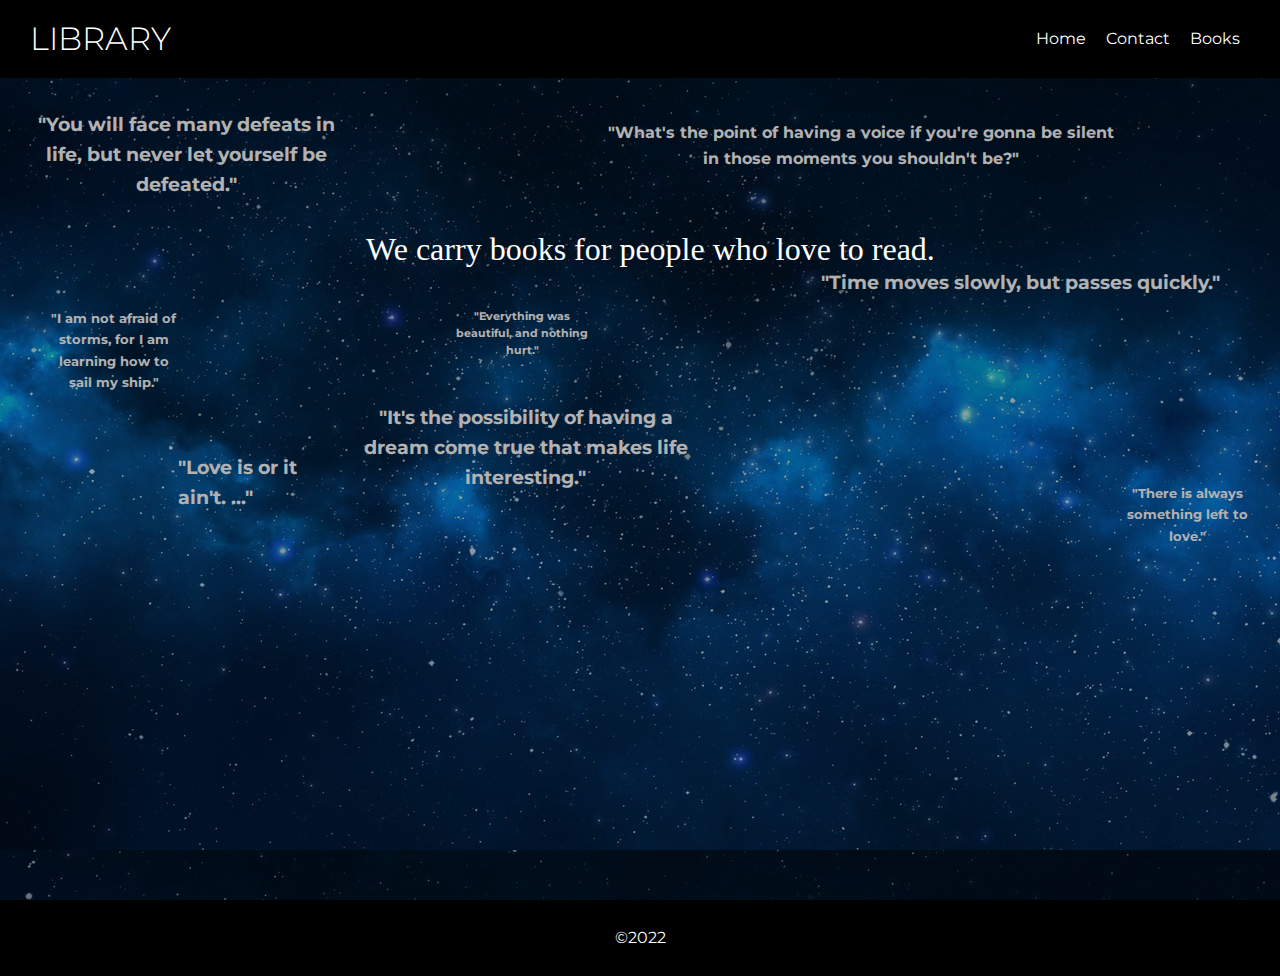
<file: Library/index.html>
<!DOCTYPE html>
<html lang="en">
<head>
    <meta charset="UTF-8">
    <meta http-equiv="X-UA-Compatible" content="IE=edge">
    <meta name="viewport" content="width=device-width, initial-scale=1.0">
    <title>Library</title>
    <link rel="stylesheet" href="./main.css">
</head>
<body>
    <div class="main">
        <div class="navbar">
            <h1 class="logo">LIBRARY</h1>
            <ul>
                <a href="./index.html"><li>Home</li></a>
                <a href="./contact.html"><li>Contact</li></a>
                <a href="./books.html"><li>Books</li></a>
            </ul>
        </div>
        <div class="container">
            <div class="quotes">
                <h1 class="nine">We carry books for people who love to read.</h1>
                <h3 class="one">"Love is or it ain't. ..."</h3>
                <h5 class="two">"I am not afraid of storms, for I am learning how to sail my ship."</h5>
                <h6 class="three">"Everything was beautiful, and nothing hurt."</h6>
                <h3 class="four">"It's the possibility of having a dream come true that makes life interesting."</h3>
                <h5 class="five">"There is always something left to love."</h5>
                <h3 class="six">"Time moves slowly, but passes quickly."</h3>
                <h4 class="seven">"What's the point of having a voice if you're gonna be silent in those moments you shouldn't be?"</h4>
                <h3 class="eight">"You will face many defeats in life, but never let yourself be defeated."</h3>
            </div>
        </div>
    </div>
    <footer>
        <div class="container">
            <p>&copy;2022</p>
        </div>
    </footer>
    <script src="./main.js"></script>
</body>
</html>
</file>
<file: Library/main.css>
@import url('https://fonts.googleapis.com/css2?family=Aboreto&family=Alumni+Sans+Pinstripe&family=Montserrat:wght@300&display=swap');
*{
    margin: 0;
    padding: 0;
    box-sizing: border-box;
}
body{
    font-family: 'Montserrat', sans-serif;
    line-height: 1.6;
    /* background-image: url('./img/bgindex.jpeg'); */
    /* position: relative; */
}
ul {
    display: flex;
    list-style: none;
}
a {
    color: #fff;
    text-decoration: none;
    padding: 0px 10px;
}
a:hover{
    border-bottom: #fff solid 1px;
    z-index: 11;
}
h1, h2 {
    font-weight: 300;
    line-height: 1.2;
}
p {
    margin: 10px 0;
}
img {
    width: 100%;
}
.logo{
    color: #fff;
}
/* Navbar */
.main{
    height: 100vh;
    background-image: url('./img/bgindex.jpeg');
    position: relative;
}
.navbar{
    background-color: #000;
    width: 100%;
    position: fixed;
    display: flex;
    align-items: center;
    justify-content: space-between;
    top: 0px;
    padding: 20px 30px;
    transition: 0.5s;
    z-index: 13;
}
/* Content */
.container {
    color: #fff;
    height: 100%;
}
.quotes{
    padding: 90px 20px 10px 20px;
    display: grid;
}
/* Quotes Index*/
.one{
    grid-column: 2;
    grid-row: 4;
    margin: 50px 50px 0px 0px;
}
.two{
    grid-column: 1;
    grid-row: 3;
    margin: 40px 0px 10px 30px;
    text-align: center;
}
.three{
    grid-row: 3;
    grid-column: 4;
    margin: 40px 10px 0px 15px;
    text-align: center;
}
.four{
    grid-column: 3/span 3;
    grid-row: 4;
    text-align: center;
}
.five{
    grid-column: 14;
    grid-row: 4;
    margin-top: 80px;
    text-align: center;
}
.six{
    grid-column: 7/span 8;
    grid-row: 3;
    text-align: center;
}
.seven{
    grid-column: 5/ span 6;
    grid-row: 1;
    text-align: center;
    margin-top: 30px;
}
.eight{
    grid-column: 1/ span 2;
    grid-row: 1;
    margin-top: 20px;
    text-align: center;
}

.nine{
    font-family: Alumni Sans Pinstripe sans-serif;
    z-index: 11;
    grid-column: 3/span 6;
    margin-top: 30px;
    text-align: center;
}
/* footer */
footer{
    background-color: #000;
    padding: 15px 0px;
    text-align: center;
}
/* Layer */
.main::before {
    content: '';
    position: absolute;
    top: 0;
    left: 0;
    width: 100%;
    height: 100%;
    background: #000;
    opacity: 0.3;
}
</file>
